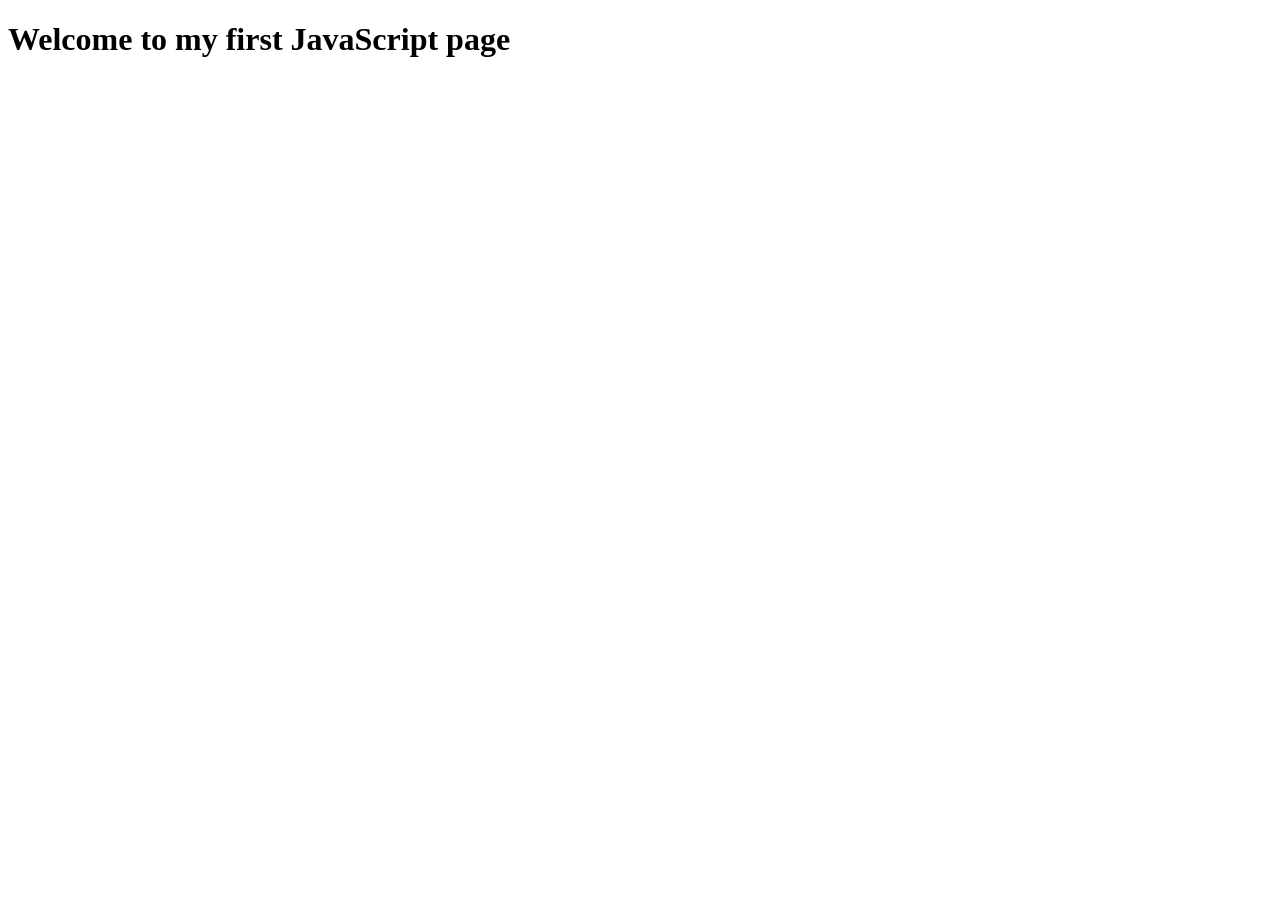
<file: ex00/index.html>
<!DOCTYPE html>
<html lang="en">
    <head>
        <meta charset="UTF-8" name="viewport" content="width=device-width, initial-scale=1.0">
        <title>JavaScript Basics</title>
        <script src="script.js" defer></script>

    </head>

    <body>
        <h1> Welcome to my first JavaScript page</h1>
    </body>
</html>
</file>
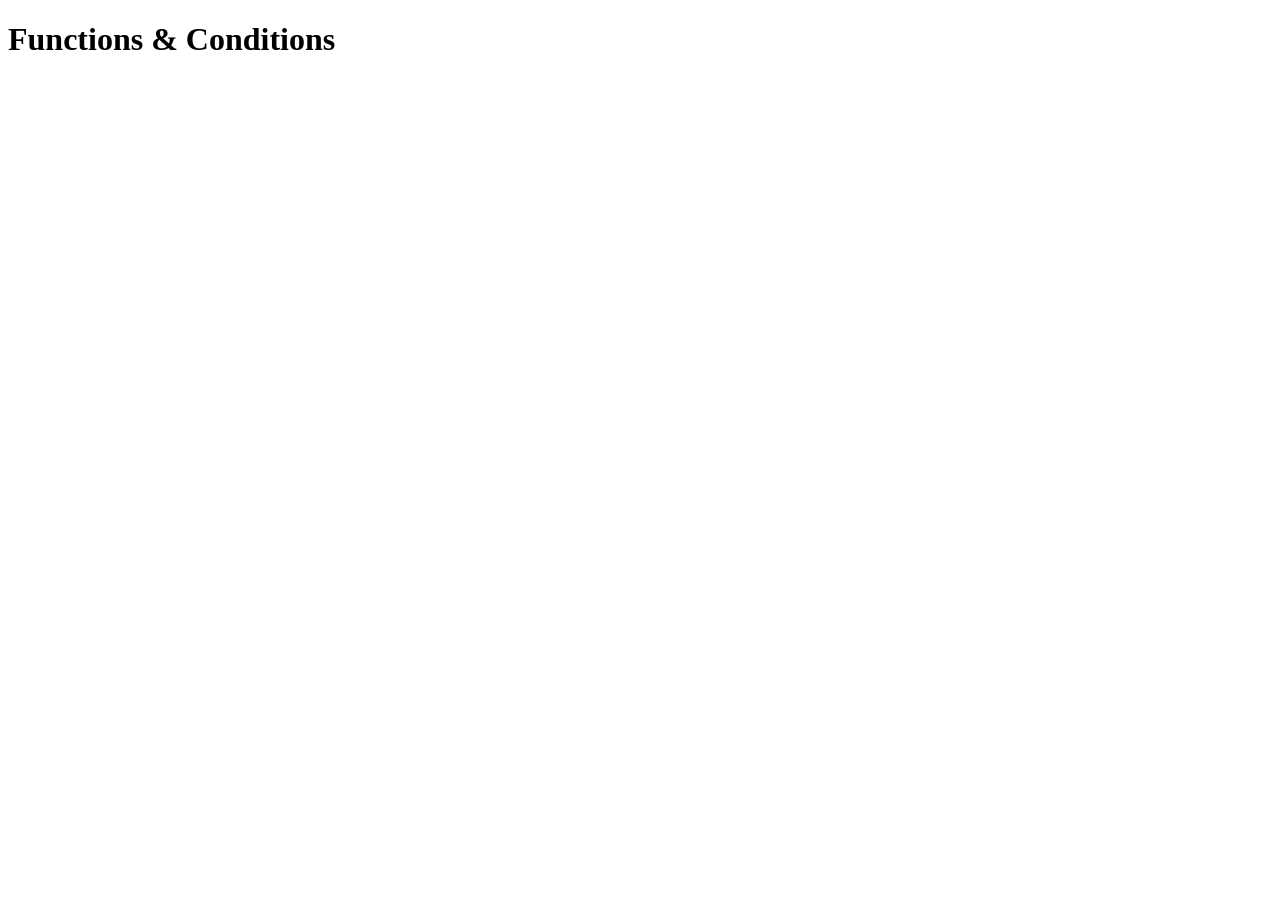
<file: ex01/index.html>
<!DOCTYPE html>
<html lang="en">
    <head>
        <meta charset="UTF-8" name="viewport" content="width=device-width, initial-scale=1.0">
        <title>Functions & Conditions</title>
        <script src="script.js" defer></script>

    </head>

    <body>
        <h1> Functions & Conditions</h1>
    </body>
</html>
</file>
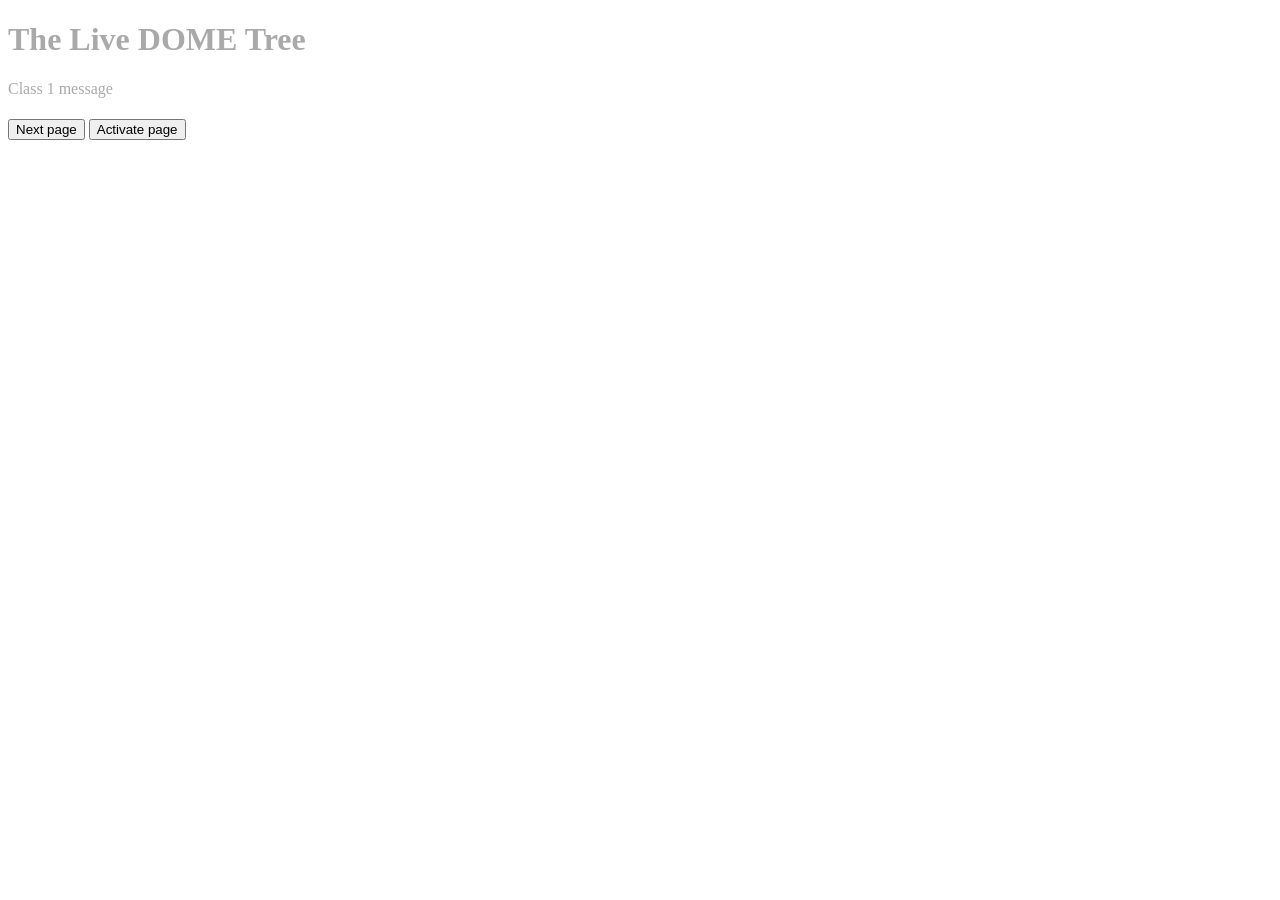
<file: ex02/index.html>
<!DOCTYPE html>
<html lang="en">
    <head>
        <meta charset="UTF-8" name="viewport" content="width=device-width, initial-scale=1.0">
        <title>The Live DOME Tree</title>
        <script src="script.js" defer></script>
        <link rel="stylesheet" href="style.css">

    </head>

    <body>
        <h1 id="heading"> The Live DOME Tree</h1>

        <h4 class="class1"> Class 1 message </h4>

        <button id="switchButton"> Next page </button>
        <button id="activeButton"> Activate page</button>
    </body>
</html>
</file>
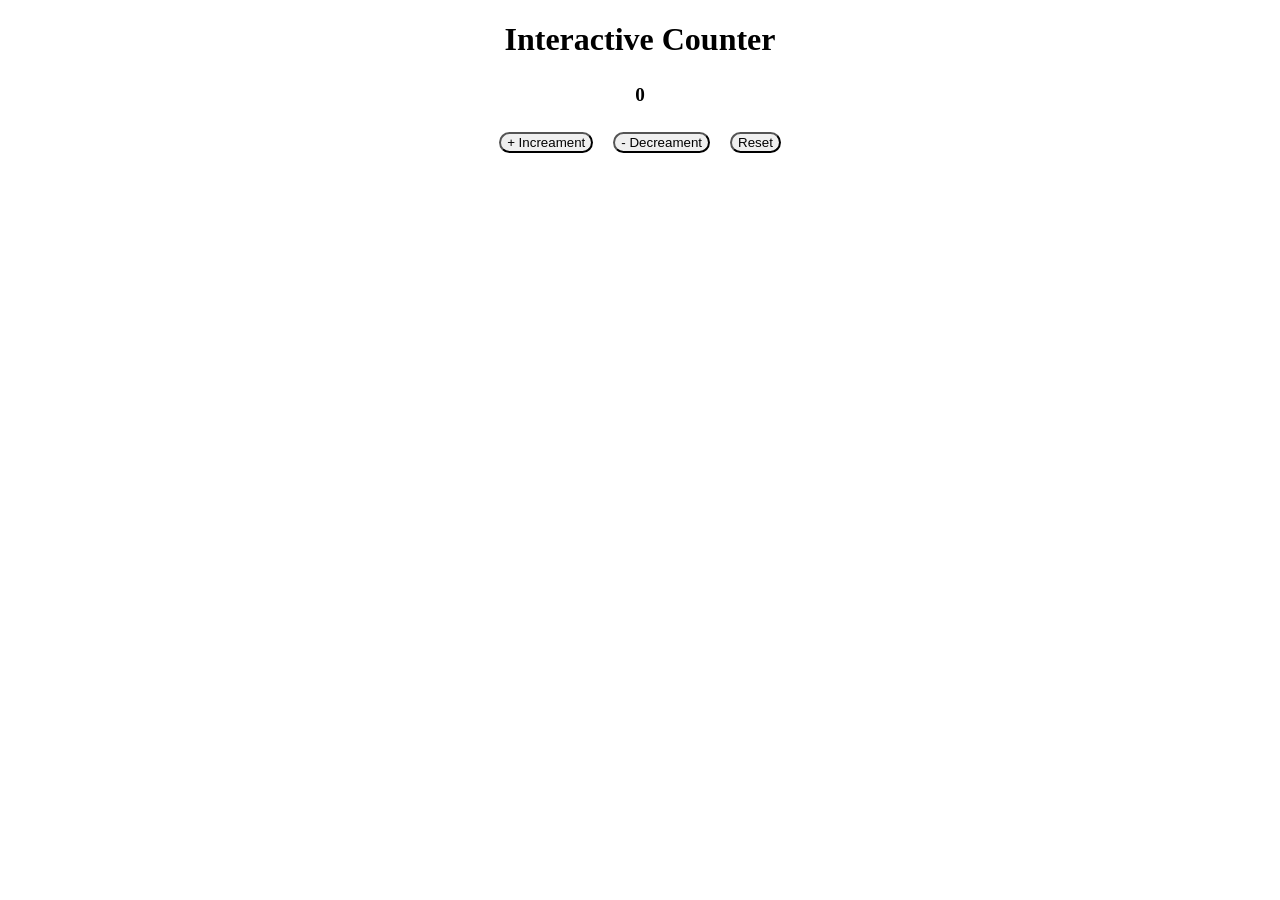
<file: ex03/index.html>
<!DOCTYPE html>
<html lang="en">
    <head>
        <meta charset="UTF-8" name="viewport" content="width=device-width, initial-scale=1.0">
        <title> Event Driven Web</title>
        <script src="script.js" defer></script>
        <link rel="stylesheet" href="style.css">
    </head>

    <body>
        
            <h1 > Interactive Counter</h1>

            <h4 id="count"> 0 </h4>

            <div class="buttons">
                <button id="increament"> + Increament </button>
                <button id="decreament"> - Decreament</button>
                <button id="reset"> Reset </button>
            </div>
        
    </body>
</html>
</file>
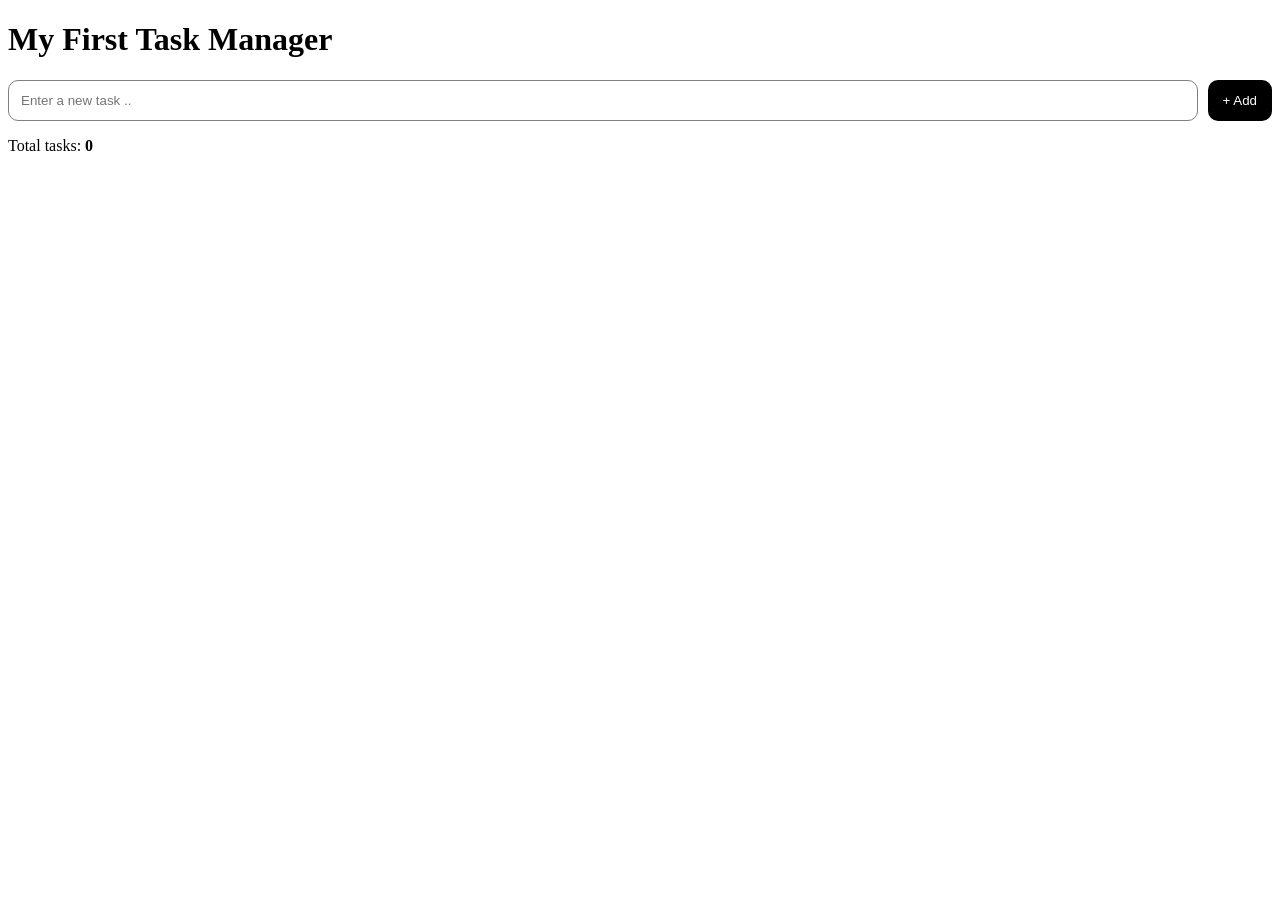
<file: ex04/index.html>
<!DOCTYPE html>
<html lang="en">
    <head>
        <meta charset="UTF-8" name="viewport" content="width=device-width, initial-scale=1.0">
        <title>Dynamic Task Manager</title>
        <script src="script.js" defer></script>
        <link rel="stylesheet" href="style.css">
    </head>

    <body>
        <h1> My First Task Manager</h1>

        <div class="task-input">
            <input type="text" id="taskInput" placeholder="Enter a new task .. ">
            <button id="addButton"> + Add </button>
        </div>

        <p> Total tasks: <span id="taskCount"> 0 </span> </p>

        <ul id="taskList"></ul>
    </body>
</html>
</file>
<file: ex02/style.css>
h1 {
    color: darkgray;
}

.class1 {
    color: darkgray;
    font-weight: 200;
}


/* The .active class defines the appearance of an element when it becomes active. */
.active {
    background-color: black;
    color: red;
    border-radius: 20px;
}
</file>
<file: ex03/style.css>
h1 {
    text-align: center;
}

#count {
    font-size:larger;
    font-weight: bold;
    color: black;
    text-align: center;
}

.buttons {
    display: flex;
    flex-direction: row;
    flex-wrap: wrap;
    justify-content: center;
    gap: 20px;


}

button {
    border-radius: 20px;
    cursor: pointer;
}

button:hover {
    background-color: #1d4ed8;
}
</file>
<file: ex04/style.css>
.task-input {
    display: flex;
    gap: 10px;
}

#taskInput {
    flex: 1;
    min-width: 0;
    padding: 12px;
    border: 1px solid gray;
    border-radius: 10px;
}

button {
    border-radius: 10px;
    padding: 10px 15px;
    border: none;
    cursor: pointer;
    color: white;
    background-color:black;
}

#taskCount {
    font-weight: bold;
}


#taskList {
    padding: 0;
}

#taskList li {
    display: flex;
    justify-content: space-between;
    align-items: center;
    gap: 10px;
    margin-top: 10px;
    border-radius: 10px;
    background: #f3f4f6;
    padding: 2px 10px;
}

.task-text {
    cursor: pointer;
    overflow-wrap: anywhere;
}

.completed .task-text {
    text-decoration: line-through;
    color:darkcyan;
}

.delete-button {
    background: #dc2626;
    flex-shrink: 0;
}

button:hover {
    opacity: 0.85;
}
</file>
